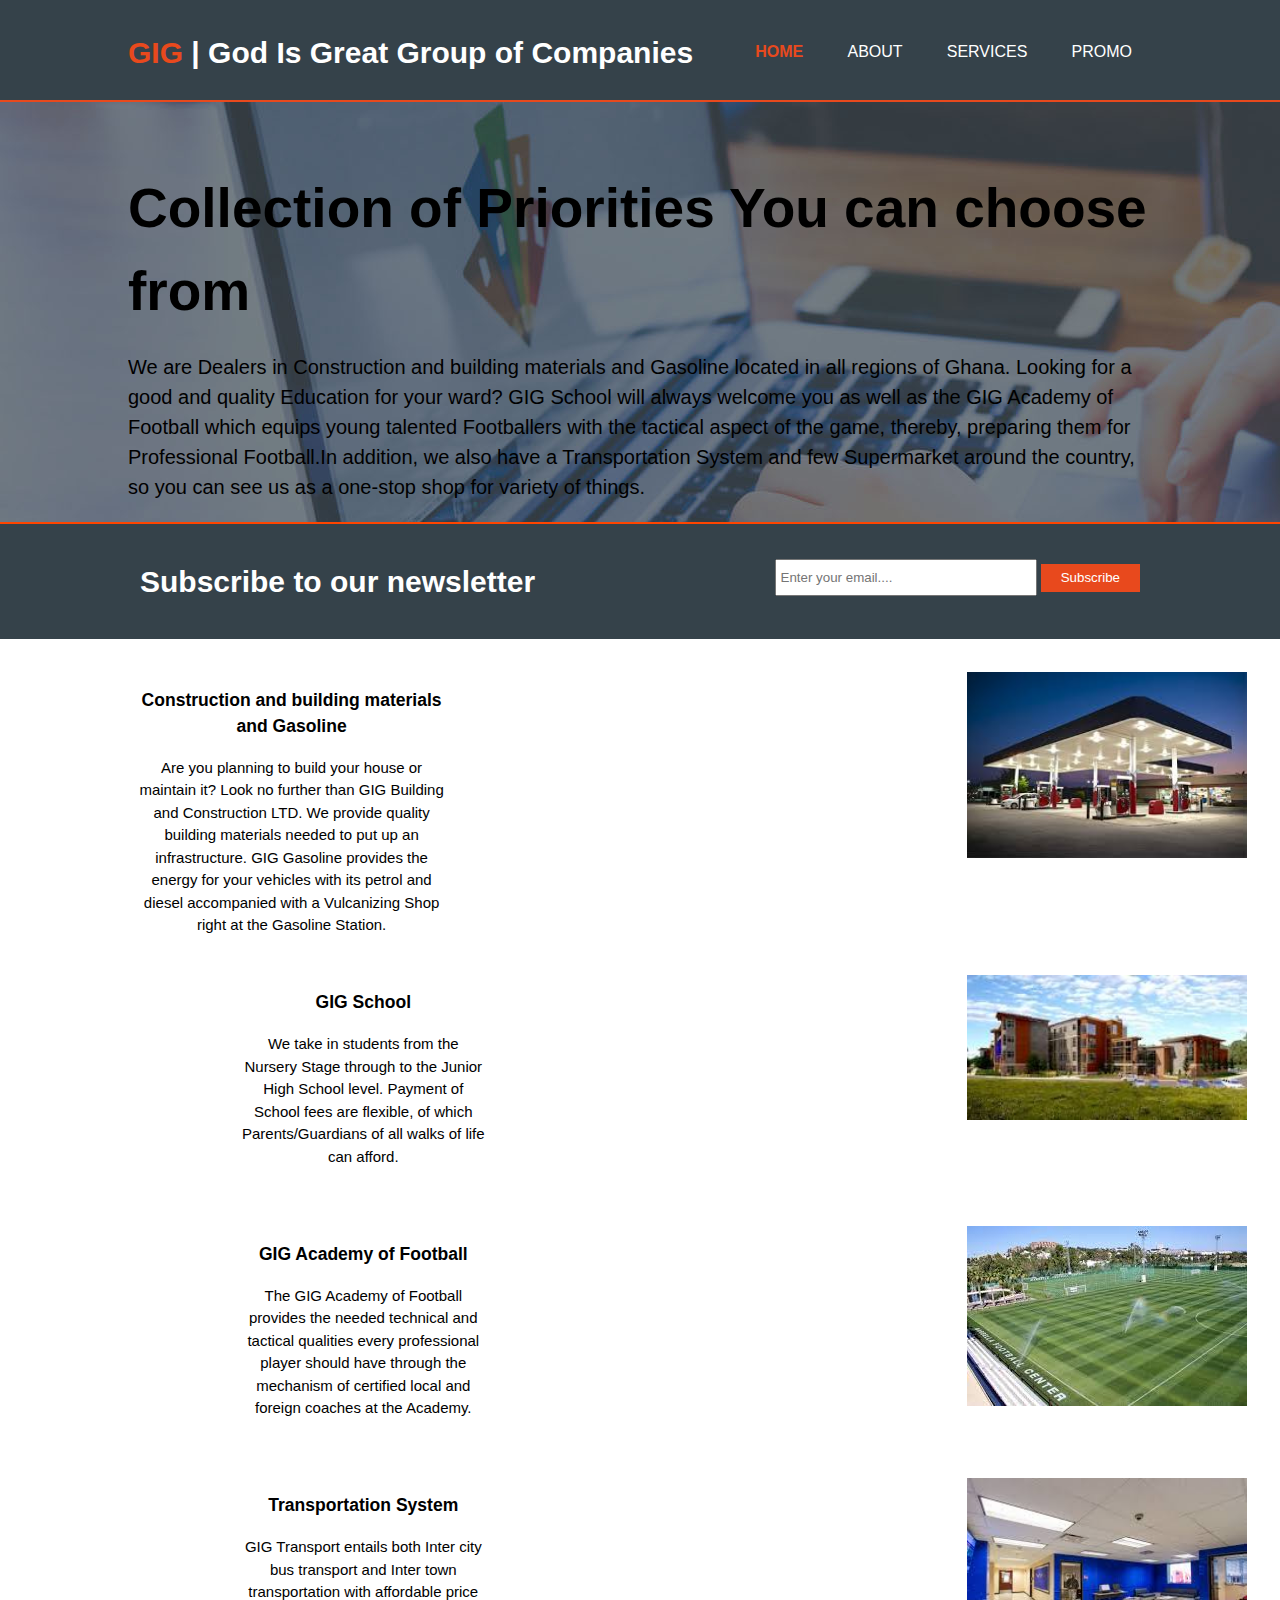
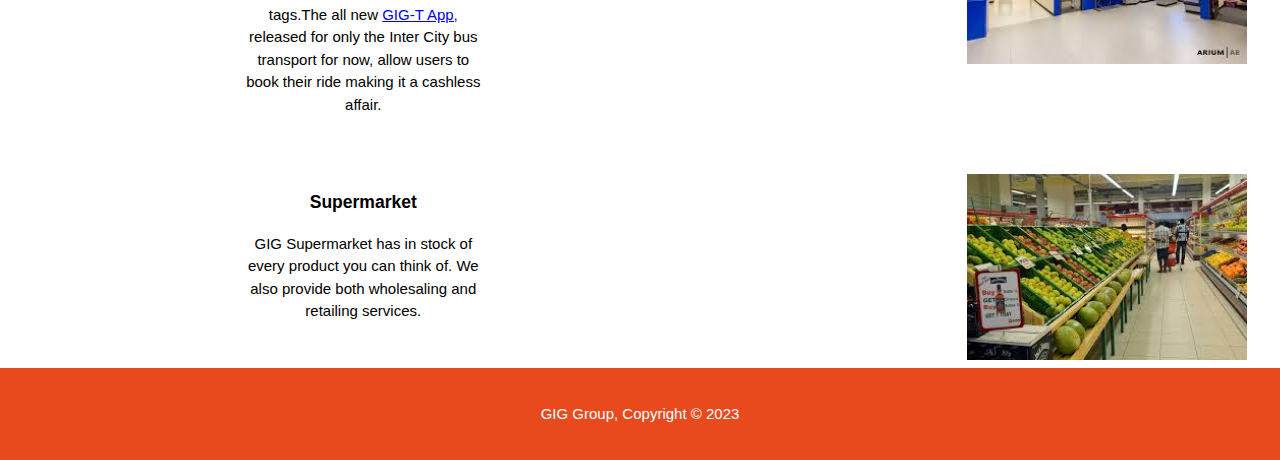
<file: index.html>
<!DOCTYPE html>
<html lang="en" dir="ltr">
  <head>
    <meta charset="utf-8">
    <meta name="viewport" content="width=device-width">
    <meta name="description" content="GIG organization">
    <meta name="keywords" content="God Is Great organization,GIG.org,GIG">
    <meta name="author" content="Elian Assamoah-Cobbiah Harold">
    <link rel="stylesheet" href="./css/style.css">
  </head>

  <body>
    <header>
      <div class="container">
        <div id="branding">
          <h1><span class="highlight">GIG</span> | God Is Great Group of Companies</h1>
      </div>
      <nav>
        <ul>
          <li class="current"><a href="index.html">Home</a></li>
          <li><a href="about.html">About</a></li>
          <li><a href="services.html">Services</a></li>
          <li><a href="promo.html">Promo</a></li>
        </ul>
      </nav>
    </header>

    <section id="showcase">
      <div class="container">
        <h1>Collection of Priorities You can choose from</h1>
        <p>We are Dealers in Construction and building materials and Gasoline located in all regions of Ghana. Looking for a good and quality Education for your ward? GIG School will always welcome you as well as the GIG Academy of Football which equips young talented Footballers with the tactical aspect of the game, thereby, preparing them for Professional Football.In addition, we also have a Transportation System and few Supermarket around the country, so you can see us as a one-stop shop for variety of things.</p>
    </section>

    <section id="newsletter">
      <div class="container">
        <h1>Subscribe to our newsletter</h1>
        <form>
          <input type="email" placeholder="Enter your email....">
          <button type="submit" class="button_1">Subscribe</button>
        </form>
      </div>
      </section>

      
      <section id="boxes">
        <div class="container">
          <div class="box">
            <img src='./img/gas1.jpg'>
           <h3>Construction and building materials and Gasoline</h3>
           <p>Are you planning to build your house or maintain it? Look no further than GIG Building and Construction LTD. We provide quality building materials needed to put up an infrastructure. GIG Gasoline provides the energy for your vehicles with its petrol and diesel accompanied with a Vulcanizing Shop right at the Gasoline Station.</p>
         </div>

      <section id="boxes">
        <div class="container">
          <div class="box">
            <img src='./img/school.jpg'>
            <h3>GIG School</h3>
            <p>We take in students from the Nursery Stage through to the Junior High School level. Payment of School fees are flexible, of which Parents/Guardians of all walks of life can afford.</p>
      </section>

      <section id="boxes">
        <div class="container">
          <div class="box">
            <img src="./img/foot1.jpg">
            <h3>GIG Academy of Football</h3>
            <p>The GIG Academy of Football provides the needed technical and tactical qualities every professional player should have through the mechanism of certified local and foreign coaches at the Academy.</p>
      </section>


      <section id="boxes">
        <div class="container">
          <div class="box">
            <img src="./img/office.jpg">
            <h3>Transportation System</h3>
            <p>GIG Transport entails both Inter city bus transport and Inter town transportation with affordable price tags.The all new <a href="GIG-T App">GIG-T App,</a> released for only the Inter City bus transport for now, allow users to book their ride making it a cashless affair.</p>
      </section>


      <section id="boxes">
        <div class="container">
          <div class="box">
            <img src="./img/shop.jpg">
            <h3>Supermarket</h3>
            <p>GIG Supermarket has in stock of every product you can think of. We also provide both wholesaling and retailing services.</p>
      </section>
      </div>
      </section>
       <footer>
         <p>GIG Group, Copyright &copy; 2023</p>
       </footer>
  </body>
</html>
</file>
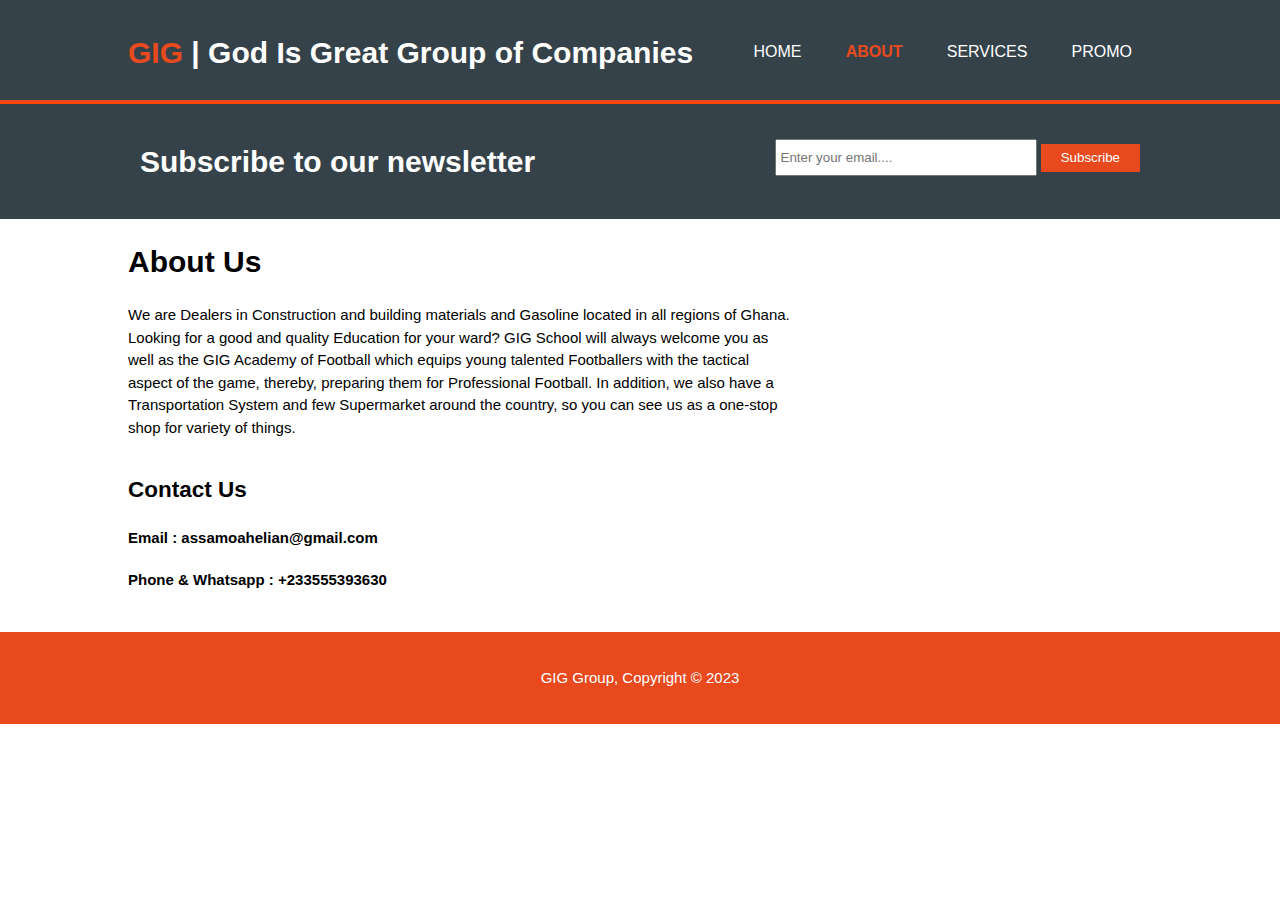
<file: about.html>
<!DOCTYPE html>
<html lang="en" dir="ltr">
  <head>
    <meta charset="utf-8">
    <meta name="viewport" content="width=device-width">
    <meta name="description" content="GIG organization">
    <meta name="keywords" content="God Is Great organization,GIG.org,GIG">
    <meta name="author" content="Elian Assamoah-Cobbiah Harold">
    <link rel="stylesheet" href="./css/style.css">
  </head>
  <body>
    <header>
      <div class="container">
        <div id="branding">
          <h1><span class="highlight">GIG</span> | God Is Great Group of Companies</h1>
      </div>
      <nav>
        <ul>
          <li><a href="index.html">Home</a></li>
          <li class="current"><a href="about.html">About</a></li>
          <li><a href="services.html">Services</a></li>
          <li><a href="promo.html">Promo</a></li>
        </ul>
      </nav>
    </header>

    <section id="newsletter">
      <div class="container">
        <h1>Subscribe to our newsletter</h1>
        <form>
          <input type="email" placeholder="Enter your email....">
          <button type="submit" class="button_1">Subscribe</button>
        </form>
      </div>
      </section>
      <section id="main">
        <div class="container">
          <article id="main-col">
            <h1 class="page title">About Us</h1>
            <p>We are Dealers in Construction and building materials and Gasoline located in all regions of Ghana. Looking for a good and quality Education for your ward? GIG School will always welcome you as well as the GIG Academy of Football which equips young talented Footballers with the tactical aspect of the game, thereby, preparing them for Professional Football. In addition, we also have a Transportation System and few Supermarket around the country, so you can see us as a one-stop shop for variety of things.</p>
        </section>
          </article>
        </div>

      <section>
        <div class="container">
          <p><h2>Contact Us</h2></p>
          <p><h4><span class="highlight">Email : assamoahelian@gmail.com</h4></p>
          <p><h4><span class="highlight">Phone & Whatsapp : +233555393630</span></h4></p>  
      </section>
       <footer>
         <p>GIG Group, Copyright &copy; 2023</p>
       </footer>
  </body>
</html>
</file>
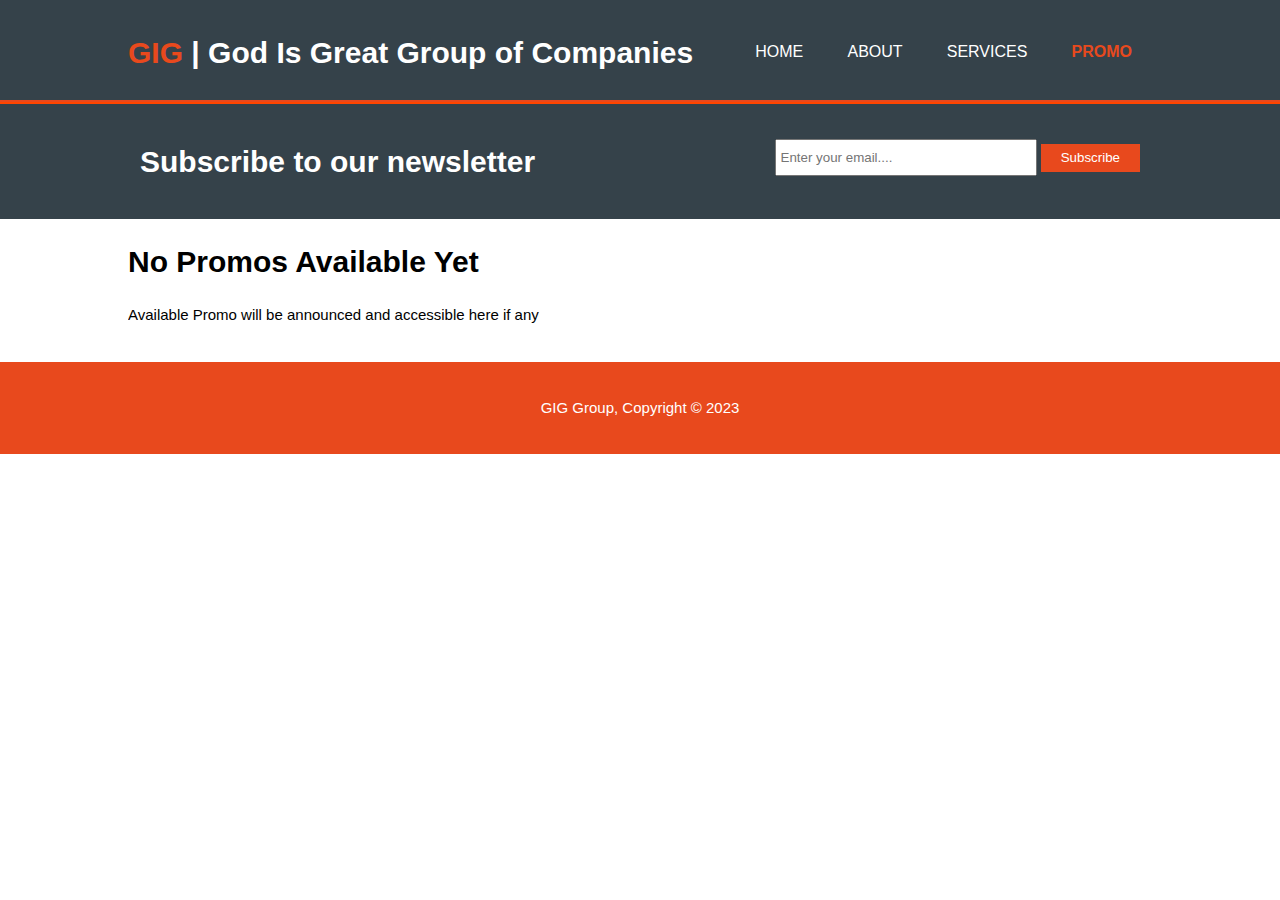
<file: promo.html>
<!DOCTYPE html>
<html lang="en" dir="ltr">
  <head>
    <meta charset="utf-8">
    <meta name="viewport" content="width=device-width">
    <meta name="description" content="GIG organization">
    <meta name="keywords" content="God Is Great organization,GIG.org,GIG">
    <meta name="author" content="Elian Assamoah-Cobbiah Harold">
    <link rel="stylesheet" href="./css/style.css">
  </head>
  <body>
    <header>
      <div class="container">
        <div id="branding">
          <h1><span class="highlight">GIG</span> | God Is Great Group of Companies</h1>
      </div>
      <nav>
        <ul>
          <li><a href="index.html">Home</a></li>
          <li><a href="about.html">About</a></li>
          <li><a href="services.html">Services</a></li>
          <li class="current"><a href="promo.html">Promo</a></li>
        </ul>
      </nav>
    </header>

    <section id="newsletter">
      <div class="container">
        <h1>Subscribe to our newsletter</h1>
        <form>
          <input type="email" placeholder="Enter your email....">
          <button type="submit" class="button_1">Subscribe</button>
        </form>
      </div>
      </section>
      <section id="main">
        <div class="container">
          <article id="main-col">
            <h1 class="page title">No Promos Available Yet</h1>
            <p>Available Promo will be announced and accessible here if any</p>
          </article>
        </div>
       <footer>
         <p>GIG Group, Copyright &copy; 2023</p>
       </footer>
  </body>
</html>
</file>
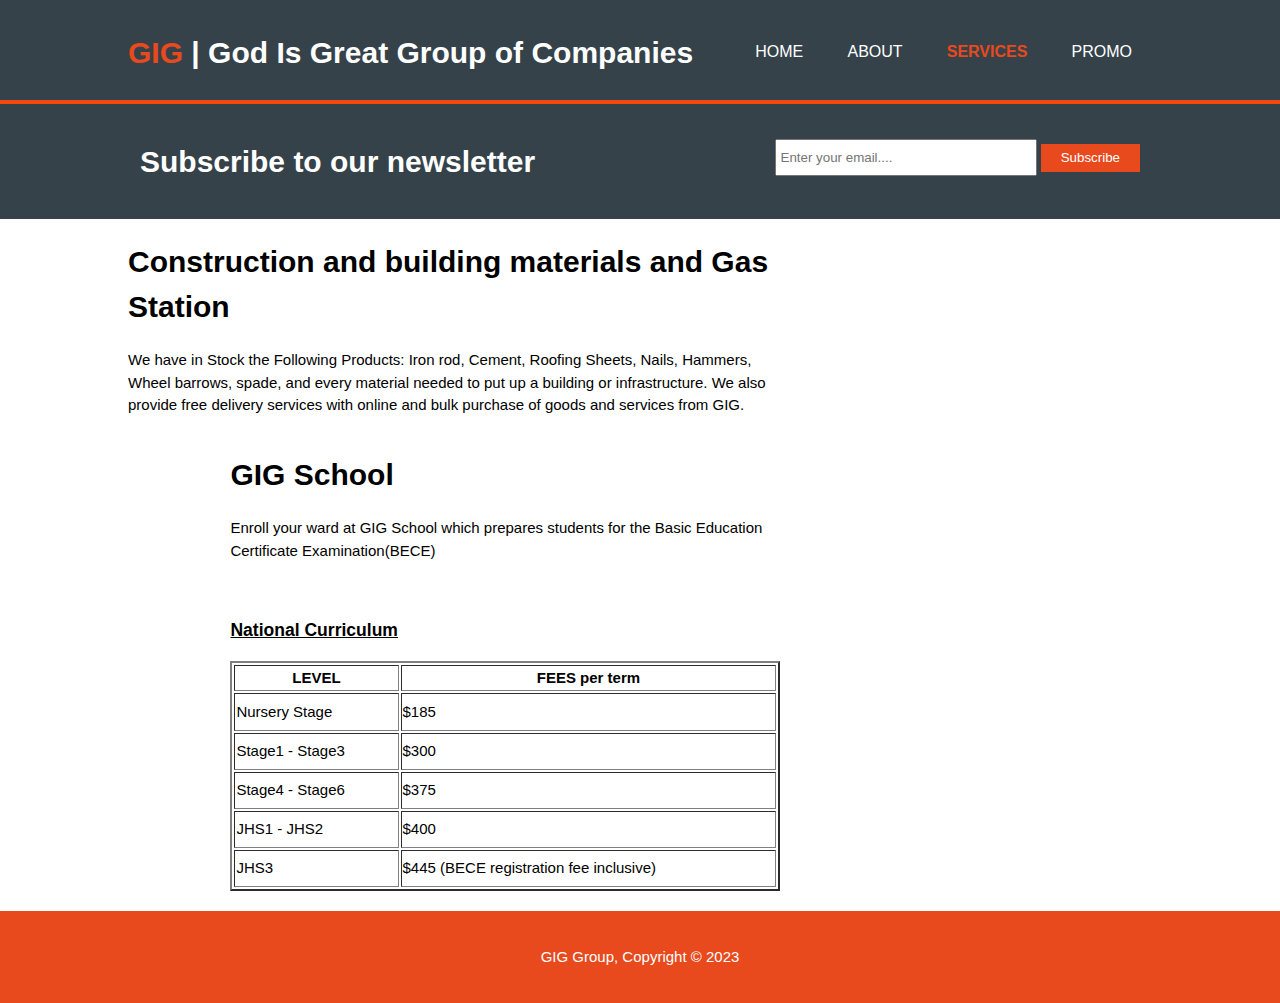
<file: services.html>
<!DOCTYPE html>
<html lang="en" dir="ltr">
  <head>
    <meta charset="utf-8">
    <meta name="viewport" content="width=device-width">
    <meta name="description" content="GIG organization">
    <meta name="keywords" content="God Is Great organization,GIG.org,GIG">
    <meta name="author" content="Elian Assamoah-Cobbiah Harold">
    <link rel="stylesheet" href="./css/style.css">
  </head>
  <body>
    <header>
      <div class="container">
        <div id="branding">
          <h1><span class="highlight">GIG</span> | God Is Great Group of Companies</h1>
      </div>
      <nav>
        <ul>
          <li><a href="index.html">Home</a></li>
          <li><a href="about.html">About</a></li>
          <li class="current"><a href="services.html">Services</a></li>
          <li><a href="promo.html">Promo</a></li>
        </ul>
      </nav>
    </header>

    <section id="newsletter">
      <div class="container">
        <h1>Subscribe to our newsletter</h1>
        <form>
          <input type="email" placeholder="Enter your email....">
          <button type="submit" class="button_1">Subscribe</button>
        </form>
      </div>
      </section>

      <section id="main">
        <div class="container">
          <article id="main-col">
            <h1 class="page title">Construction and building materials and Gas Station</h1>
            <p>We have in Stock the Following Products: Iron rod, Cement, Roofing Sheets, Nails, Hammers, Wheel barrows, spade, and every material needed to put up a building or infrastructure. We also provide free delivery services with online and bulk purchase of goods and services from GIG.</p>
          </article>

      <section id="main">
        <div class="container">
          <article id="main-col">
            <h1 class="page title">GIG School</h1>
           <p>Enroll your ward at GIG School which prepares students for the Basic Education Certificate Examination(BECE) </p>
           <br>
             <h3><u>National Curriculum</u></h3>
           <table border="2" width="550" height="230">
             <thead>
               <tr>
                 <th>LEVEL</th>
                 <th>FEES per term</th>
               </tr>
             </thead>

             <tbody>
               <tr>
                 <td>Nursery Stage</td>
                 <td>$185</td>
               </tr>

               <tr>
                 <td>Stage1 - Stage3</td>
                 <td>$300</td>
               </tr>

               <tr>
                 <td>Stage4 - Stage6</td>
                 <td>$375</td>
               </tr>

               <tr>
                 <td>JHS1 - JHS2</td>
                 <td>$400</td>
               </tr>

               <tr>
                 <td>JHS3</td>
                 <td>$445 (BECE registration fee inclusive)</td>
               </tr>
             </tbody>
           </table>
          </article>

      </section>
        </div>
       <footer>
         <p>GIG Group, Copyright &copy; 2023</p>
       </footer>
  </body>
</html>
</file>
<file: css/style.css>
Body{
  font: 15px/1.5 Arial,Helvetica,sans-serif;
  padding:0;
  margin:0;
  background-color:#ffffff;
}

/* Global */
.container{
  width:80%;
  margin:auto;
  overflow:auto;
}

ul{
  padding:0;
  margin:0;
  }

  .button_1{
    height:28px;
    border:5px;
    background-color:#e8491d;
    padding-left:20px;
    padding-right:20px;
    color:#ffffff;
    cursor:pointer;
  }

  .dark{
    padding:15px;
    background:#35424a;
     color:#ffffff;
     margin-top:10px;
     margin-bottom:10px;
  }

/* Header */
header{
  background:#35424a;
  color:#ffffff;
  padding-top:30px;
  min-height:70px;
  border-bottom:#e8491d 2.5px solid;
}

header a{
  color:#ffffff;
  text-decoration:none;
  text-transform:uppercase;
  font-size:16px;
}

header li{
  display:inline;
  padding: 0 20px 0 20px;
}

header #branding{
  float:left;
}

header #branding h1{
  margin:0;
}

header nav{
  float:right;
  margin-top:10px;
}

footer{
  text-align:center;
}

header .highlight, header .current a{
  color:#e8491d;
  font-weight:bold;
}

header a:hover{
  color:#cccccc;
  font-weight:bold;
}

/* Showcase */
#showcase{
  min-height:400px;
  background:url('../img/showcase.jpg') no-repeat 0 -400px ;
}

#showcase h1{
  margin-top:65px;
  font-size:55px;
  margin-bottom:10px;
}

#showcase p{
  font-size:20px;
}

/* Newsletter */
#newsletter{
  padding:15px;
  color:#ffffff;
  background:#35424a;
  border-top:orangered 2.5px solid;
}


#newsletter h1{
  float:left;
}


#newsletter form{
  float:right;
  margin-top:20px;
}

#newsletter input[type="Email"]{
  padding:4px;
  height:25px;
  width:250px;
}

/* Boxes */
#boxes{
  margin-top:20px;
}

#boxes .box{
  float:left;
  text-align:center;
  width:30%;
  padding:10px;
}

#boxes .box img{
  width:280px;
  position:absolute;
  right:30px;
  margin:3px;
}

/* Sidebar */
aside#sidebar{
  float:right;
  width:30%;
  margin-top:10px;
}


/* Main-col*/
article#main-col{
  float:left;
  width:65%;
}
footer{
  padding:20px;
  margin-top:20px;
  color:#ffffff;
  background:#e8491d;
}

.menu-bar ul li a{
  text-decoration:none;
  color:#ffffff;
}

.sub-menu-1{
  display:block;
  position:absolute;
  background:#35424a;
  margin-top:15px;
  margin-left:-15px;
}


.menu-bar ul li:hover .sub-menu-1{
  display:block;
  position:absolute;
  background:#35424a;
  margin-top:15px;
  margin-left:-15px;
}
</file>
